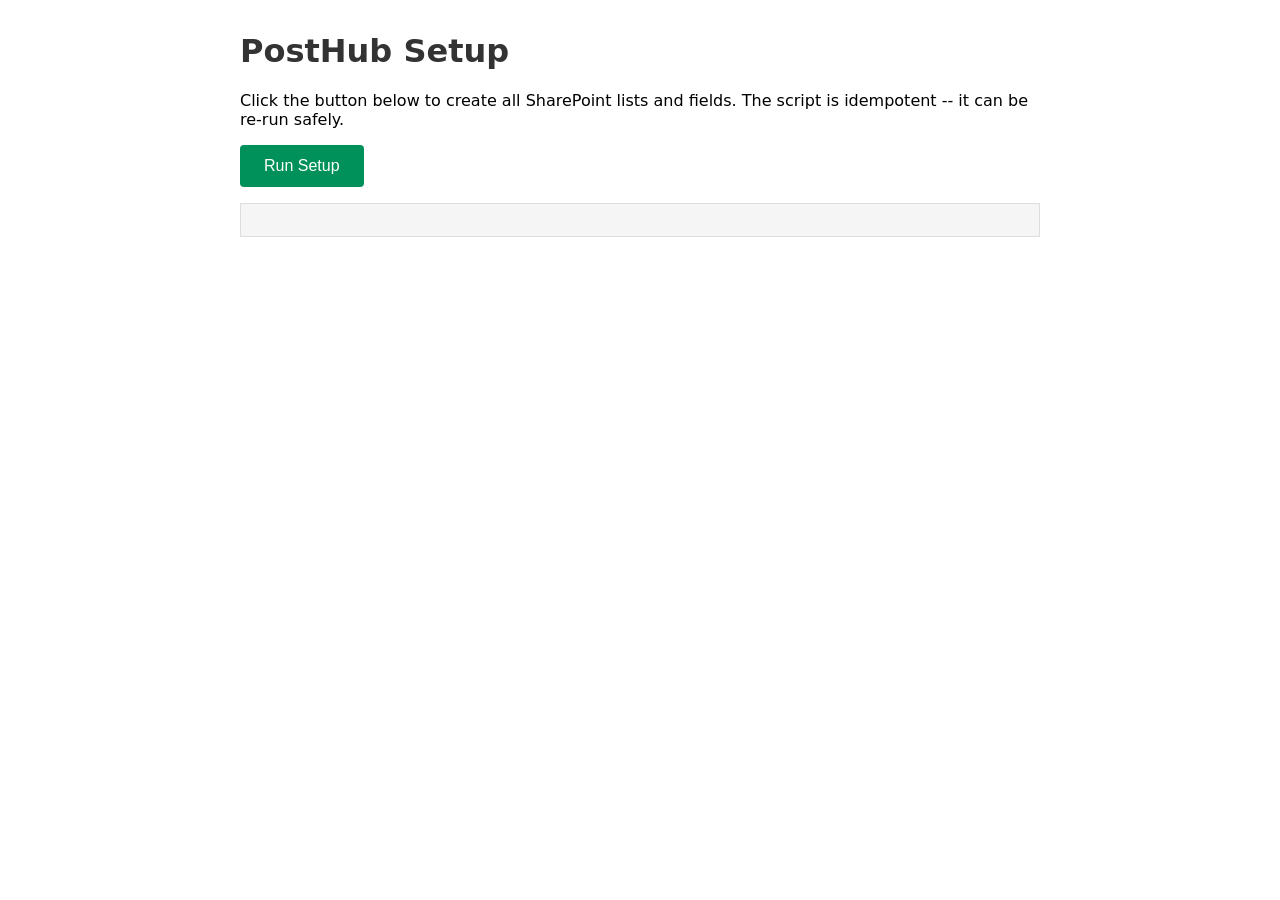
<file: posthub/SitePages/setup.html>
<!doctype html>
<html lang="en">
  <head>
    <meta charset="UTF-8" />
    <meta name="viewport" content="width=device-width, initial-scale=1.0" />
    <title>Setup - PostHub</title>

    <script src="../jquery.js"></script>
    <script src="../sharepointContext.js"></script>
    <script src="../spInterceptor.js"></script>

    <style>
      body { font-family: system-ui, sans-serif; max-width: 800px; margin: 2rem auto; padding: 0 1rem; }
      h1 { color: #333; }
      #run-setup { padding: 0.75rem 1.5rem; font-size: 1rem; cursor: pointer; background: #00915a; color: white; border: none; border-radius: 4px; }
      #run-setup:hover { background: #007a4d; }
      #run-setup:disabled { background: #999; cursor: not-allowed; }
      #log { background: #f5f5f5; border: 1px solid #ddd; padding: 1rem; margin-top: 1rem; font-size: 0.9rem; white-space: pre-wrap; max-height: 500px; overflow-y: auto; }
    </style>
  </head>
  <body>
    <h1>PostHub Setup</h1>
    <p>Click the button below to create all SharePoint lists and fields. The script is idempotent -- it can be re-run safely.</p>
    <button id="run-setup">Run Setup</button>
    <pre id="log"></pre>

    <script type="module">
      import { SiteApi } from '../SiteAssets/app/libs/nofbiz/nofbiz.base.js'

      const logEl = document.getElementById('log')
      function log(msg) {
        logEl.textContent += msg + '\n'
        logEl.scrollTop = logEl.scrollHeight
      }

      async function createListWithFields(siteApi, listName, fields) {
        try {
          const listApi = await siteApi.createList(listName)
          log('Created list: ' + listName)

          for (const field of fields) {
            try {
              await listApi.createField(field)
              log('  + ' + field.title + (field.indexed ? ' (indexed)' : '') + (field.multiline ? ' (Note)' : ''))
            } catch (e) {
              log('  ! ' + field.title + ' -- ' + (e.message || 'already exists?'))
            }
          }

          return listApi
        } catch (e) {
          log(listName + ' list -- ' + (e.message || 'may already exist'))
          return null
        }
      }

      document.getElementById('run-setup').addEventListener('click', async () => {
        const btn = document.getElementById('run-setup')
        btn.disabled = true
        btn.textContent = 'Running...'
        logEl.textContent = ''

        log('Starting setup...\n')
        const siteApi = new SiteApi()

        // -- Packages --
        const packagesApi = await createListWithFields(siteApi, 'Packages', [
          { title: 'Sender', indexed: true },
          { title: 'Recipient', indexed: true },
          { title: 'Status', indexed: true },
          { title: 'Timeline', multiline: true },
          { title: 'CurrentLocation' },
          { title: 'DestinationLocation' },
          { title: 'PackageDetails', multiline: true },
          { title: 'InternalNotes', multiline: true }
        ])

        // Index the Title field (TrackingNumber) for QR code scan lookup
        if (packagesApi) {
          try {
            await packagesApi.setFieldIndexed('Title', true)
            log('  + Title indexed (TrackingNumber)')
          } catch (e) {
            log('  ! Title index -- ' + (e.message || 'may already be indexed'))
          }
        }

        log('')

        // -- Employees --
        await createListWithFields(siteApi, 'Employees', [
          { title: 'SmartCardID', indexed: true },
          { title: 'Email', indexed: true }
        ])

        log('')

        // -- Locations --
        const locationsApi = await createListWithFields(siteApi, 'Locations', [
          { title: 'City' },
          { title: 'Office' },
          { title: 'Floor' },
          { title: 'IsActive' }
        ])

        // Seed default locations
        if (locationsApi) {
          log('')
          log('Seeding locations...')

          const locations = [
            { Title: 'PORTO | URBO | 0', City: 'PORTO', Office: 'URBO', Floor: '0', IsActive: 'true' },
            { Title: 'LISBON | TOC | 1', City: 'LISBON', Office: 'TOC', Floor: '1', IsActive: 'true' },
            { Title: 'LISBON | TOR | 1', City: 'LISBON', Office: 'TOR', Floor: '1', IsActive: 'true' },
            { Title: 'LISBON | ECHO | 0', City: 'LISBON', Office: 'ECHO', Floor: '0', IsActive: 'true' },
            { Title: 'LISBON | AURA | 7', City: 'LISBON', Office: 'AURA', Floor: '7', IsActive: 'true' },
            { Title: 'LISBON | LUMNIA | 0', City: 'LISBON', Office: 'LUMNIA', Floor: '0', IsActive: 'true' }
          ]

          for (const loc of locations) {
            try {
              await locationsApi.createItem(loc)
              log('  + ' + loc.Title)
            } catch (e) {
              log('  ! ' + loc.Title + ' -- ' + (e.message || 'may already exist'))
            }
          }
        }

        log('\nSetup complete!')
        btn.textContent = 'Done'
      })
    </script>
  </body>
</html>
</file>
